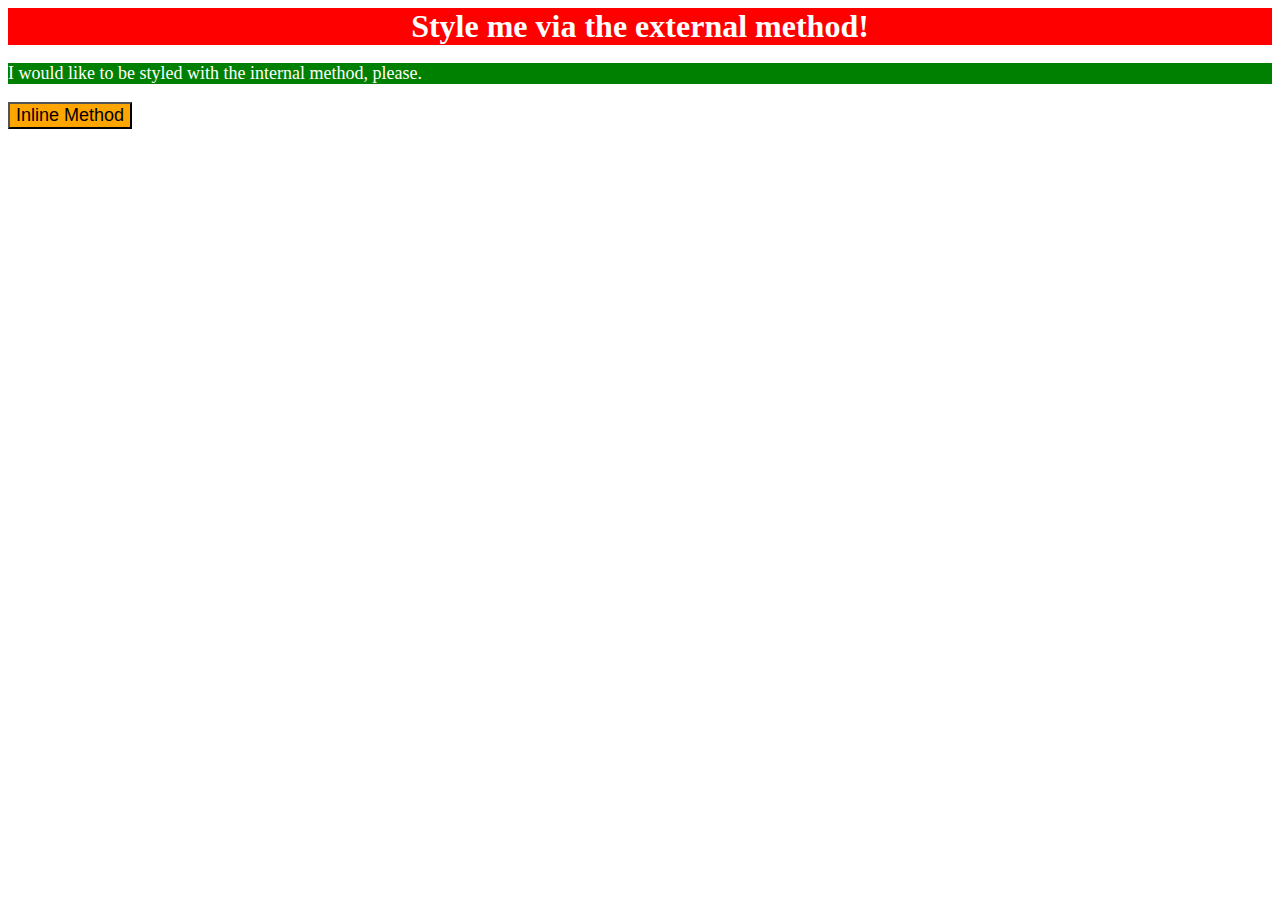
<file: foundations/intro-to-css/01-css-methods/index.html>
<!DOCTYPE html>
<html lang="en">
  <head>
    <style>
       p {
  color: white;
  background-color: green;
  font-size: 18px;
}

    </style>
    <link rel="stylesheet" href="styles.css">
    <meta charset="UTF-8">
    <meta http-equiv="X-UA-Compatible" content="IE=edge">
    <meta name="viewport" content="width=device-width, initial-scale=1.0">
    <title>Methods for Adding CSS</title>
    
  </head>
  <body>
    <div>Style me via the external method!</div>
    <p>I would like to be styled with the internal method, please.</p>
    <button style="color: black; background-color: orange; font-size: 18px;">Inline Method</button>
  </body>
</html>
</file>
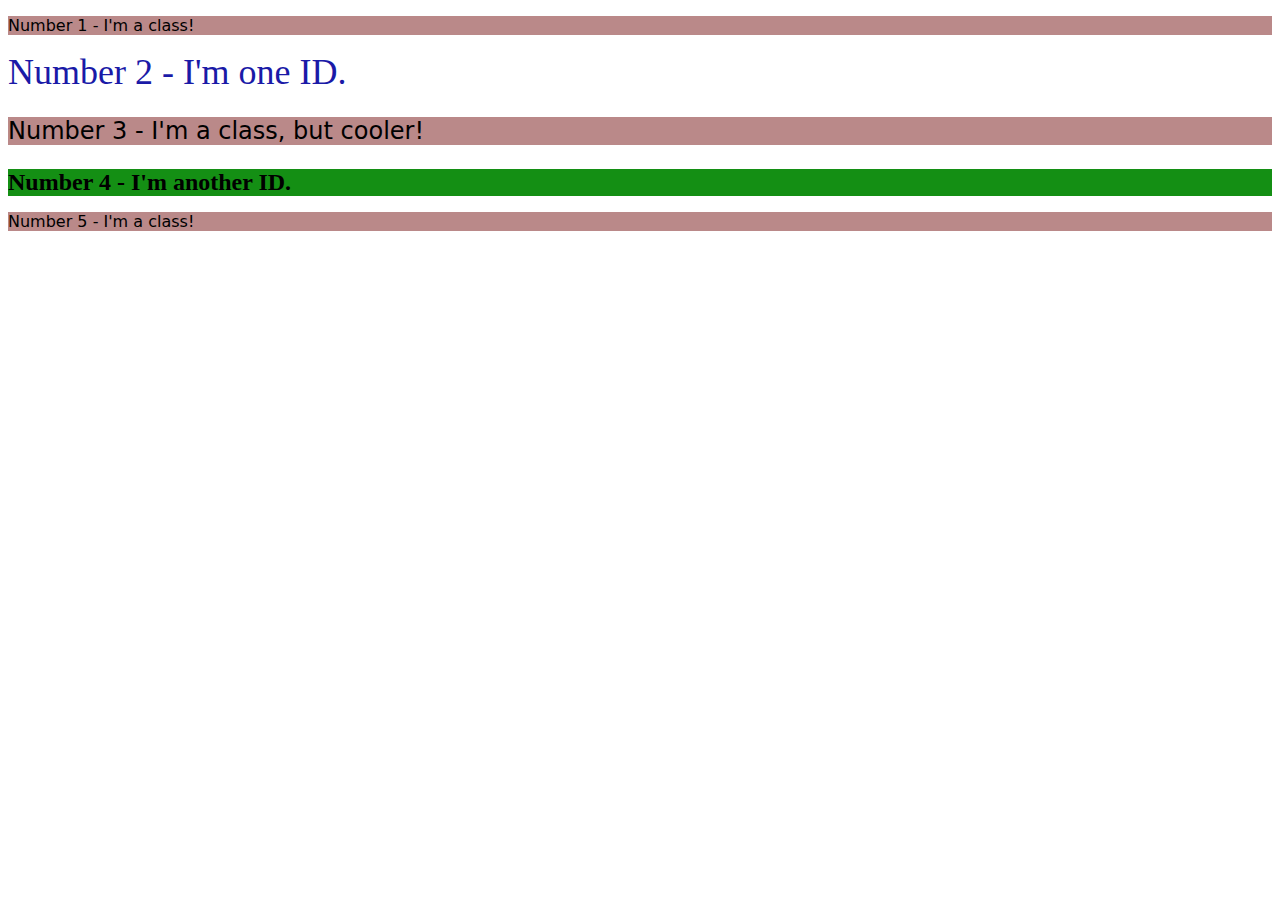
<file: foundations/intro-to-css/02-class-id-selectors/index.html>
<!DOCTYPE html>
<html lang="en">
  <head>
    <meta charset="UTF-8">
    <meta http-equiv="X-UA-Compatible" content="IE=edge">
    <meta name="viewport" content="width=device-width, initial-scale=1.0">
    <title>Class and ID Selectors</title>
    <link rel="stylesheet" href="style.css">
  </head>
  <body>
    <p class="odd">Number 1 - I'm a class!</p>
    <div id="two">Number 2 - I'm one ID.</div>
    <p class="odd font-adjust">Number 3 - I'm a class, but cooler!</p>
    <div id="four", class="font-adjust">Number 4 - I'm another ID.</div>
    <p class="odd">Number 5 - I'm a class!</p>
  </body>
</html>
</file>
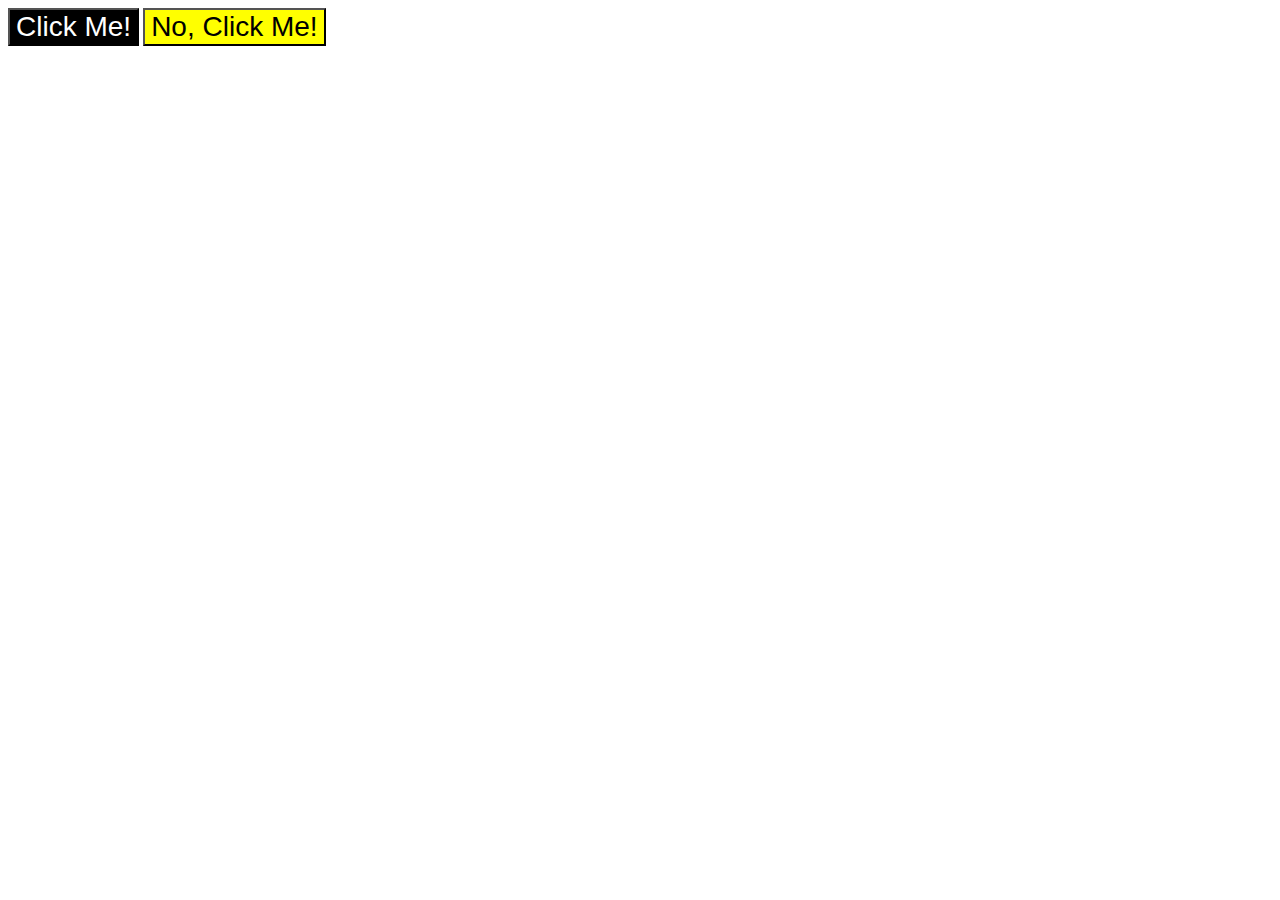
<file: foundations/intro-to-css/03-grouping-selectors/index.html>
<!DOCTYPE html>
<html lang="en">
  <head>
    <meta charset="UTF-8">
    <meta http-equiv="X-UA-Compatible" content="IE=edge">
    <meta name="viewport" content="width=device-width, initial-scale=1.0">
    <title>Grouping Selectors</title>
    <link rel="stylesheet" href="style.css">
  </head>
  <body>
    <button class="black">Click Me!</button>
    <button class="yellow">No, Click Me!</button>
  </body>
</html>
</file>
<file: foundations/intro-to-css/01-css-methods/styles.css>
/* styles.css */
 
 div {
  color: white;
  background-color: red;
  font-size: 32px;
  text-align: center;
  font-weight: bold;
}
</file>
<file: foundations/intro-to-css/02-class-id-selectors/style.css>
/* Add CSS Styling */

.odd {
  background-color: rgb(186, 137, 137);
  font-family: Verdana, "DejaVu Sans", sans-serif ;
}

#two {
    color: rgb(26, 26, 167);
    font-size: 36px;
}

.font-adjust {
    font-size: 24px;
}

#four {
    background-color: rgb(20, 143, 20);
    font-weight: bold;

}
</file>
<file: foundations/intro-to-css/03-grouping-selectors/style.css>
/* Add CSS Styling */
.black {
    background-color: #000000;
    color: #ffffff;
}

.yellow {
    background-color: #ffff00;
    color:#000000

}

.black, 
.yellow {
    font-family: Helvetica, "Times New Roman", sans-serif;
    font-size: 28px;


}
</file>
